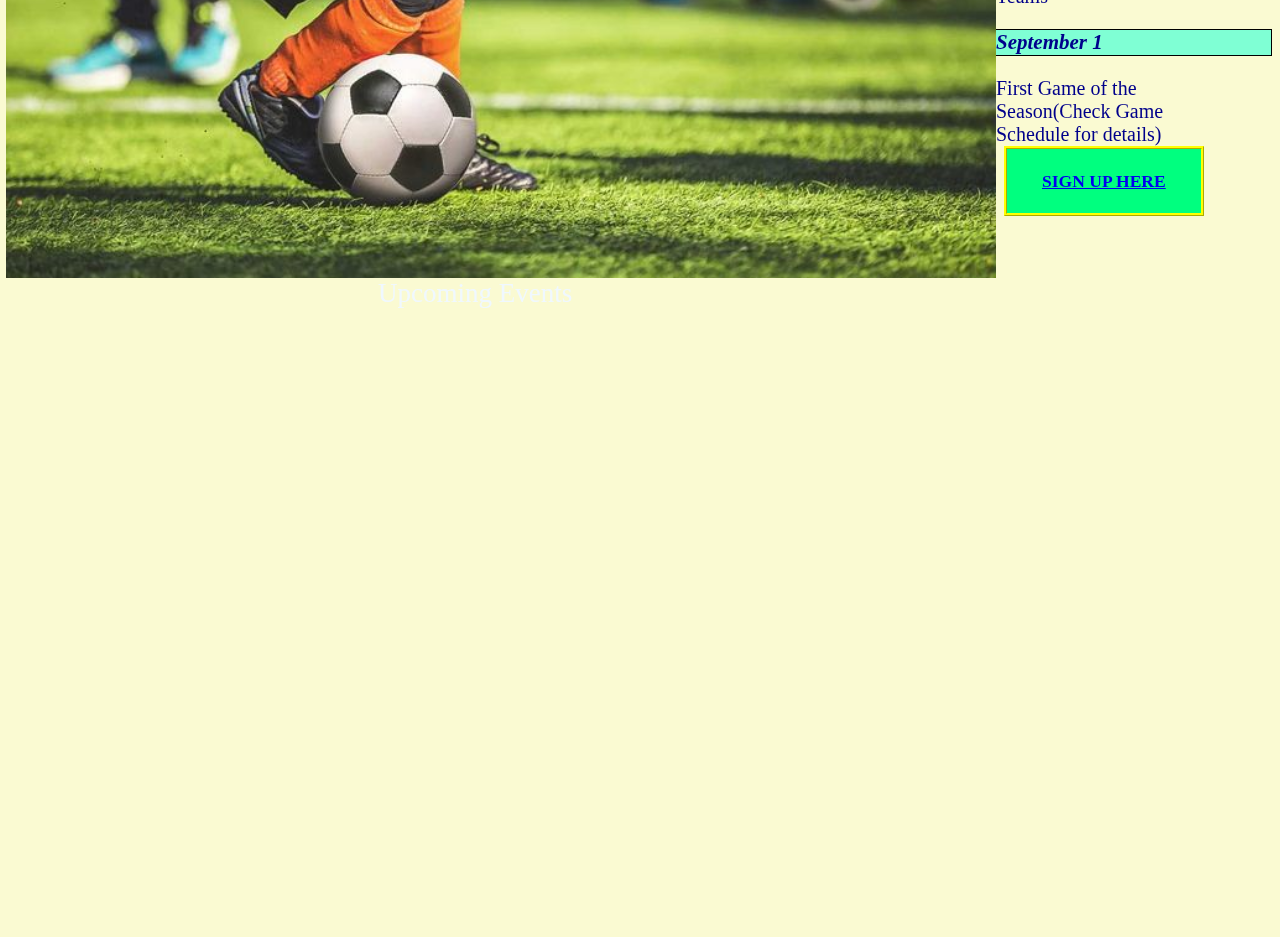
<file: index.html>
<!DOCTYPE html>
<html lang="en">

    <head>
        <meta charset="utf-8">
        <title>Home - Northside Youth Soccer League</title>
        <link rel="icon" href="img/logo.png">
        <meta name="description" content="Soccer Youth club.">
        <link rel="stylesheet" href="styles/nysl_3.css">
    </head>
    
    <body>
        
        <nav>
            <img id="disenouno" src="img/soccerkid.jpeg">
            <h1 class="aboutitle">
                <p id="sigl">Northside Youth Soccer League</p>
            </h1>
            
            <img id="logo" src="img/logo.png" alt="Club's logo">
        </nav>
        
        <nav id="secondtitle"><p id="sectitle">Upcoming Events</p>
        </nav>
        
        <nav class="links">
            <h3 id="sublinkone">Home</h3>
            <h3 id="sublinktwo"><a href="about.html">About NYSL</a></h3>
            <h3 id="sublinkthree"><a href="contact.html">Contact</a></h3>
            <h3 id="sublinkfour"><a href="gameinfo.html">Game Information</a></h3>
            <h3 id="sublinkfive"><a href="rulespolicies.html">Rules and Policies</a></h3>
        </nav>
       
            <img id="compl" src="img/img1.jpg" alt="Kid kicking">
       
        <div>
            <p id="subt"><em>August 4</em></p>
                <p id="info">NYSL Fundraiser</p>
        </div>
        
        <div>
            <p id="subt"><em>August 16</em></p>
                <p id="info">Season Kick-off: Meet the Teams</p>
        </div>
        
        <div>
            <p id="subt"><em>September 1</em></p>
                <p id="info">First Game of the Season(Check Game Schedule for details)</p>
        </div>
        
        <nav id="signupone">
            <h3><a href="registration.html">SIGN UP HERE</a></h3>
        </nav>
       

    </body>
    
    
</html>
</file>
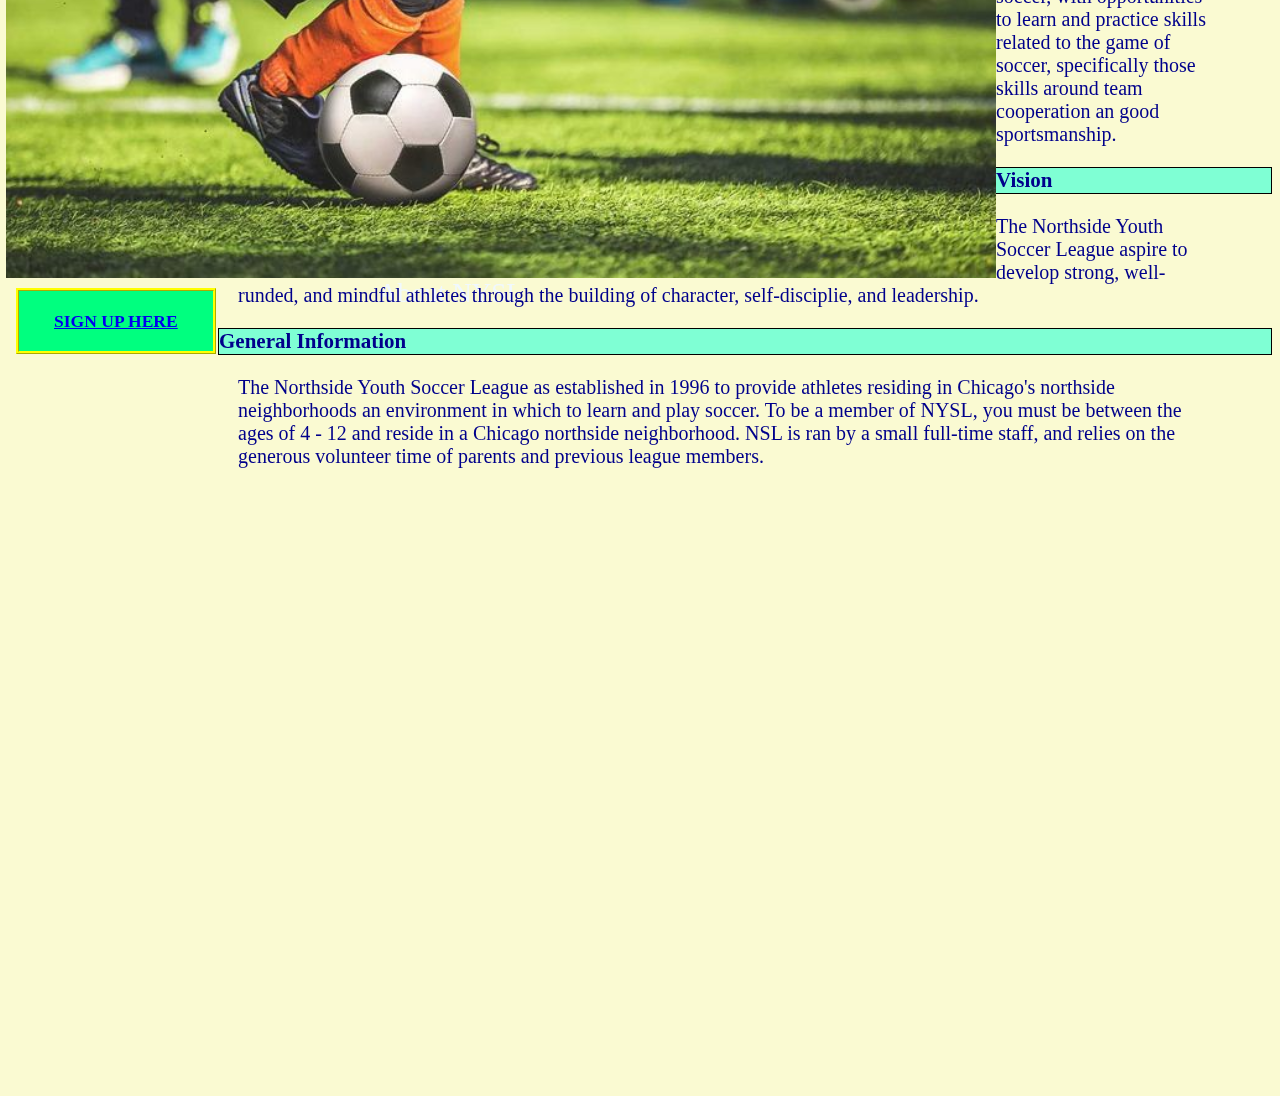
<file: about.html>
<!DOCTYPE html>

<html lang="en">
    
    <head>
        <meta charset="utf-8">
        <title>About NYSL</title>
        <link rel="icon" href="img/logo.png">
        <link rel="stylesheet" href="styles/nysl_3.css">

    </head>
    
    <body>
        <div>        
            <img id="disenouno" src="img/soccerkid.jpeg">
              <h1 class="aboutitle">
                <p id="sigl">Northside Youth Soccer League</p>
            </h1>
            
            <img id="logo" src="img/logo.png" alt="Club's logo">
        </div>
        
        <nav id="secondtitle"><p id="sectitle">About NYSL</p>
        </nav>
       
        <nav class="links">
            <h3 id="sublinkone"><a href="index.html">Home</a></h3>
            <h3 id="sublinktwo">About NYSL</h3>
            <h3 id="sublinkthree"><a href="contact.html">Contact</a></h3>
            <h3 id="sublinkfour"><a href="gameinfo.html">Game Information</a></h3>
            <h3 id="sublinkfive"><a href="rulespolicies.html">Rules and Policies</a></h3>
        </nav>
        
            <img id="compl" src="img/img2.jpg" alt="Girls playing">
        
        <div>
            <p id="subt">Mission</p>
            <p id="info">To support young athletes living in Chicago's northside neighborhoods, who have an interest in learning and playing soccer, with opportunities to learn and practice skills related to the game of soccer, specifically those skills around team cooperation an good sportsmanship.</p>
        </div>
        
        <div>
            <p id="subt">Vision</p>
            <p id="info">The Northside Youth Soccer League aspire to develop strong, well-runded, and mindful athletes through the building of character, self-disciplie, and leadership.</p>
        </div>
        
        <div>
            <p id="subt">General Information</p>
            <p id="info">The Northside Youth Soccer League as established in 1996 to provide athletes residing in Chicago's northside neighborhoods an environment in which to learn and play soccer. To be a member of NYSL, you must be between the ages of 4 - 12 and reside in a Chicago northside neighborhood. NSL is ran by a small full-time staff, and relies on the generous volunteer time of parents and previous league members. </p>
            
        </div>
        
        <nav id="signuptwo">
            <h3><a href="registration.html">SIGN UP HERE</a></h3>
        </nav>
        
    </body>
    
    
</html>
</file>
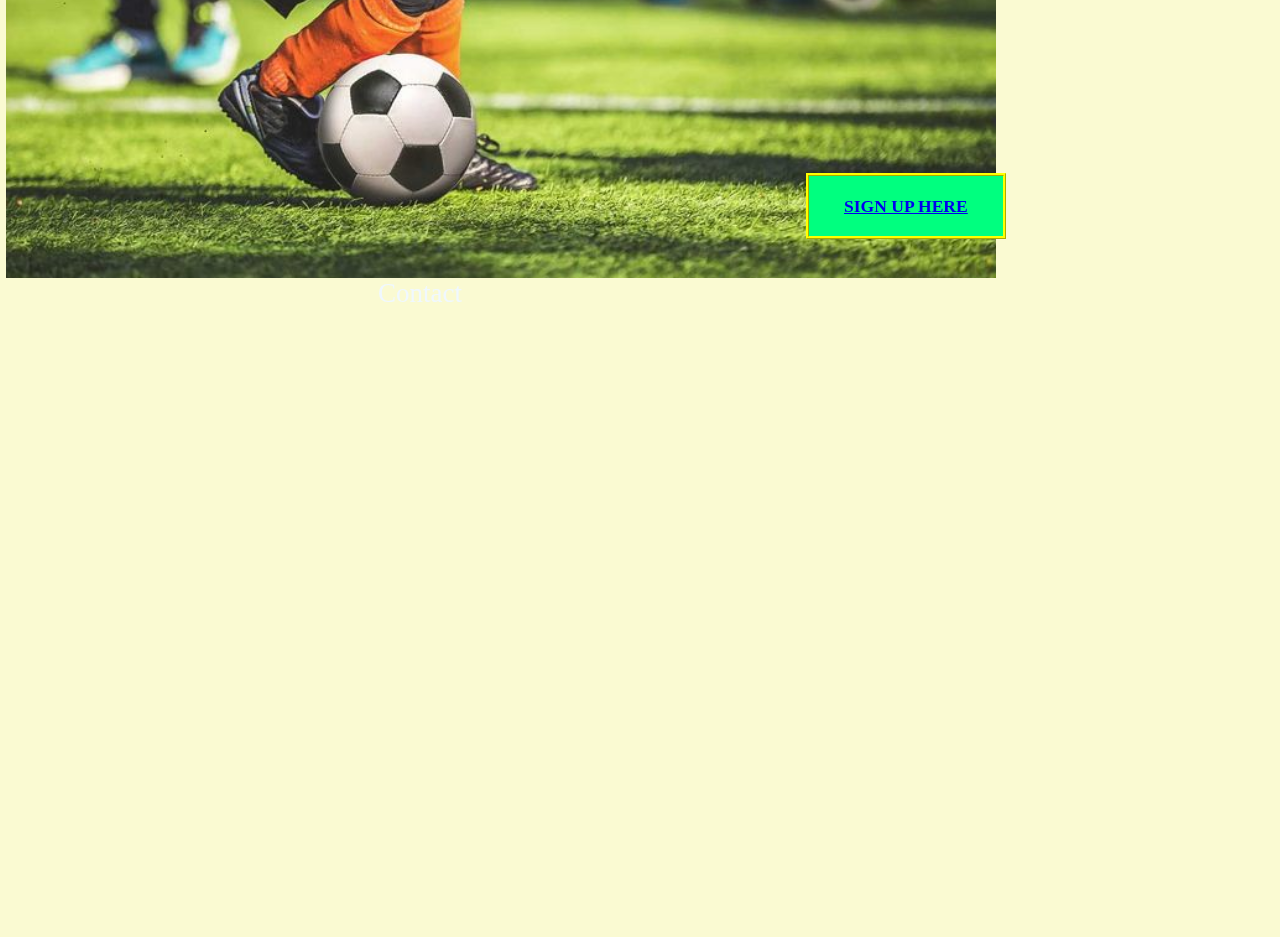
<file: contact.html>
<!DOCTYPE html>

<html lang="en">
    
    <head>
        <meta charset="utf-8">
        <link rel="icon" href="img/logo.png">
        <link rel="stylesheet" href="styles/nysl_3.css">

        <title>Contact - NYSL</title>
        
    </head>
    
    <body>
        
        <nav>
            <img id="disenouno" src="img/soccerkid.jpeg">
              <h1 class="aboutitle">
                <p id="sigl">Northside Youth Soccer League</p>
            </h1>
            <img id="logo" src="img/logo.png" alt="Club's logo">
        </nav>
        
        <nav id="secondtitle"><p id="sectitle">Contact</p>
        </nav>
        
        <nav class="links">
            <h3 id="sublinkone"><a href="index.html">Home</a></h3>
            <h3 id="sublinktwo"><a href="about.html">About NYSL</a></h3>
            <h3 id="sublinkthree">Contact</h3>
            <h3 id="sublinkfour"><a href="gameinfo.html">Game Information</a></h3>
            <h3 id="sublinkfive"><a href="rulespolicies.html">Rules and Policies</a></h3>
        </nav>
       
            <img id="compl" src="img/img3.jpg" alt="Boy chasing ball">
        
        <div>
            <p id="infocont">Please email us at:
                <a href="mailto:nysl@chisoccer.org">nysl@chisoccer.org</a></p>
            <p id="infocont">We will replay to your email as son as we can.
            </p>
        
        </div>
        
        <nav id="signupthree">
            <h3><a href="registration.html">SIGN UP HERE</a></h3>
        </nav>
    
    </body>

</html>
</file>
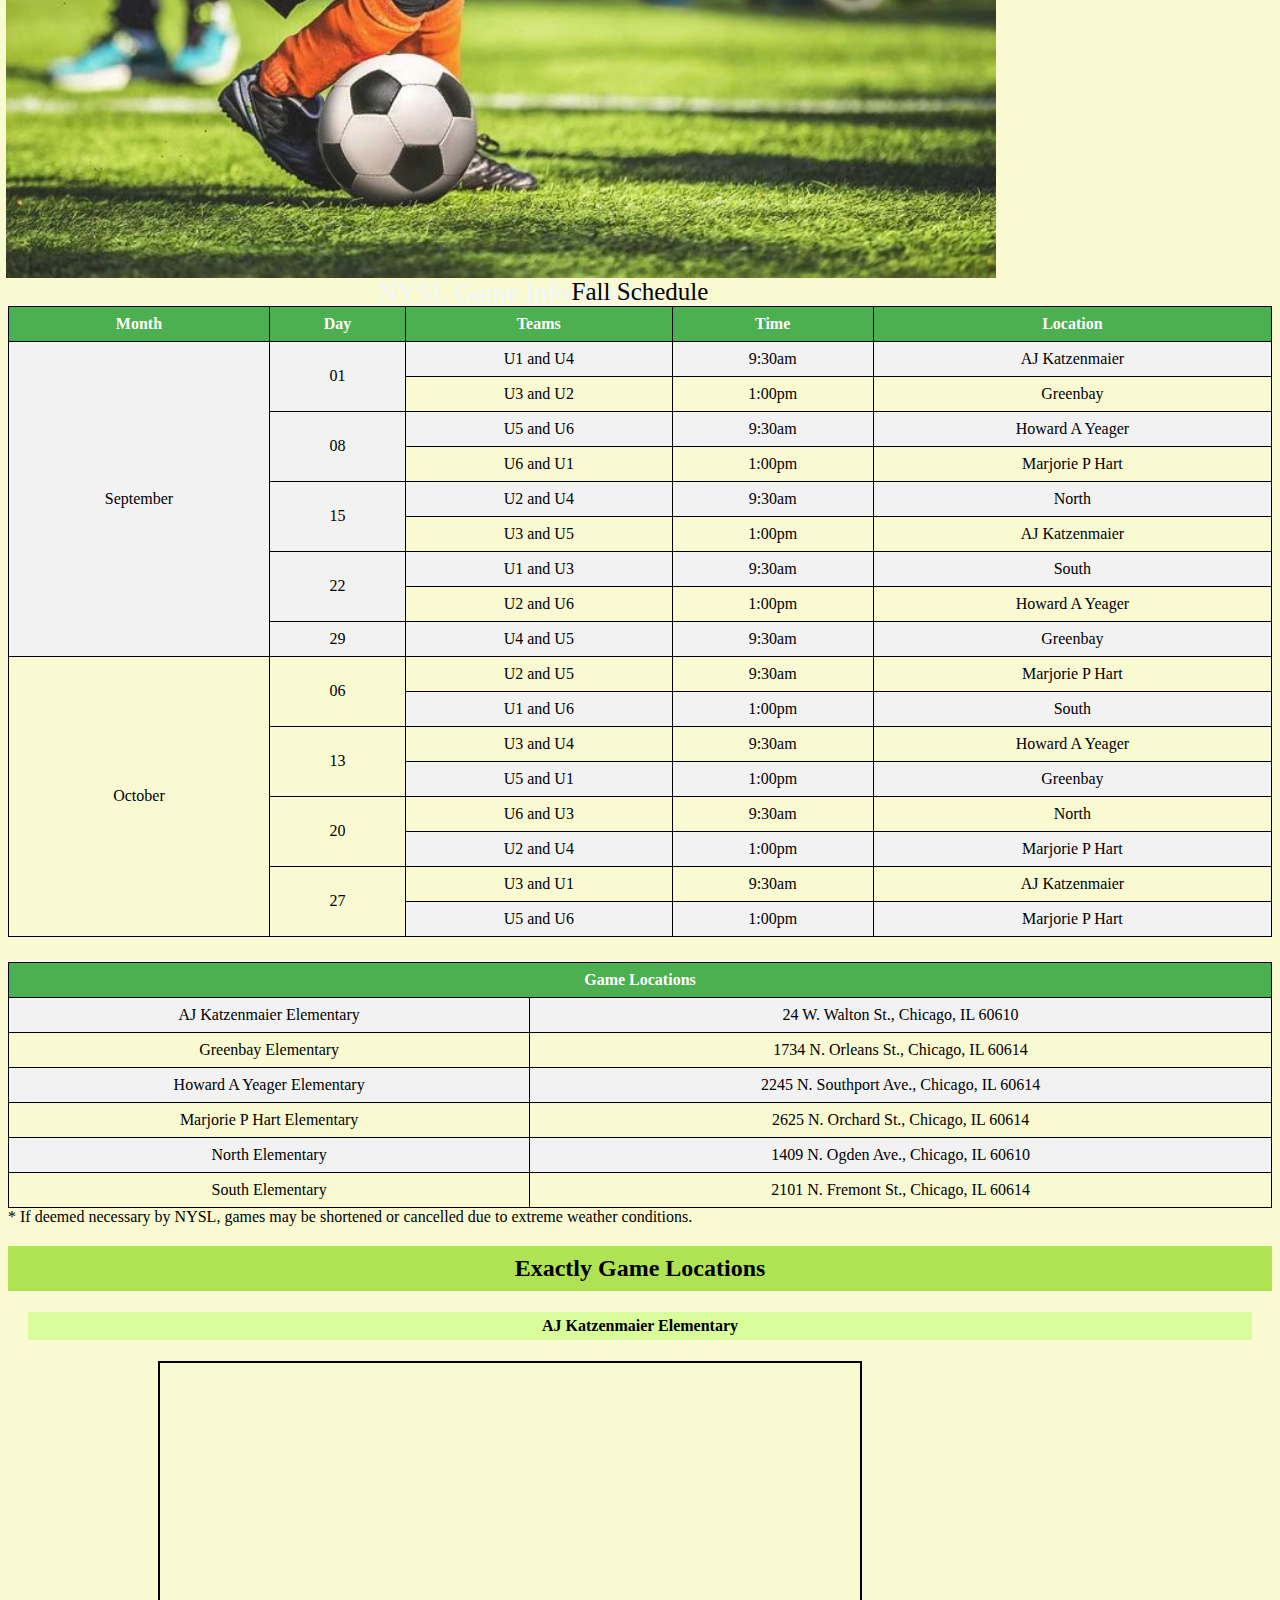
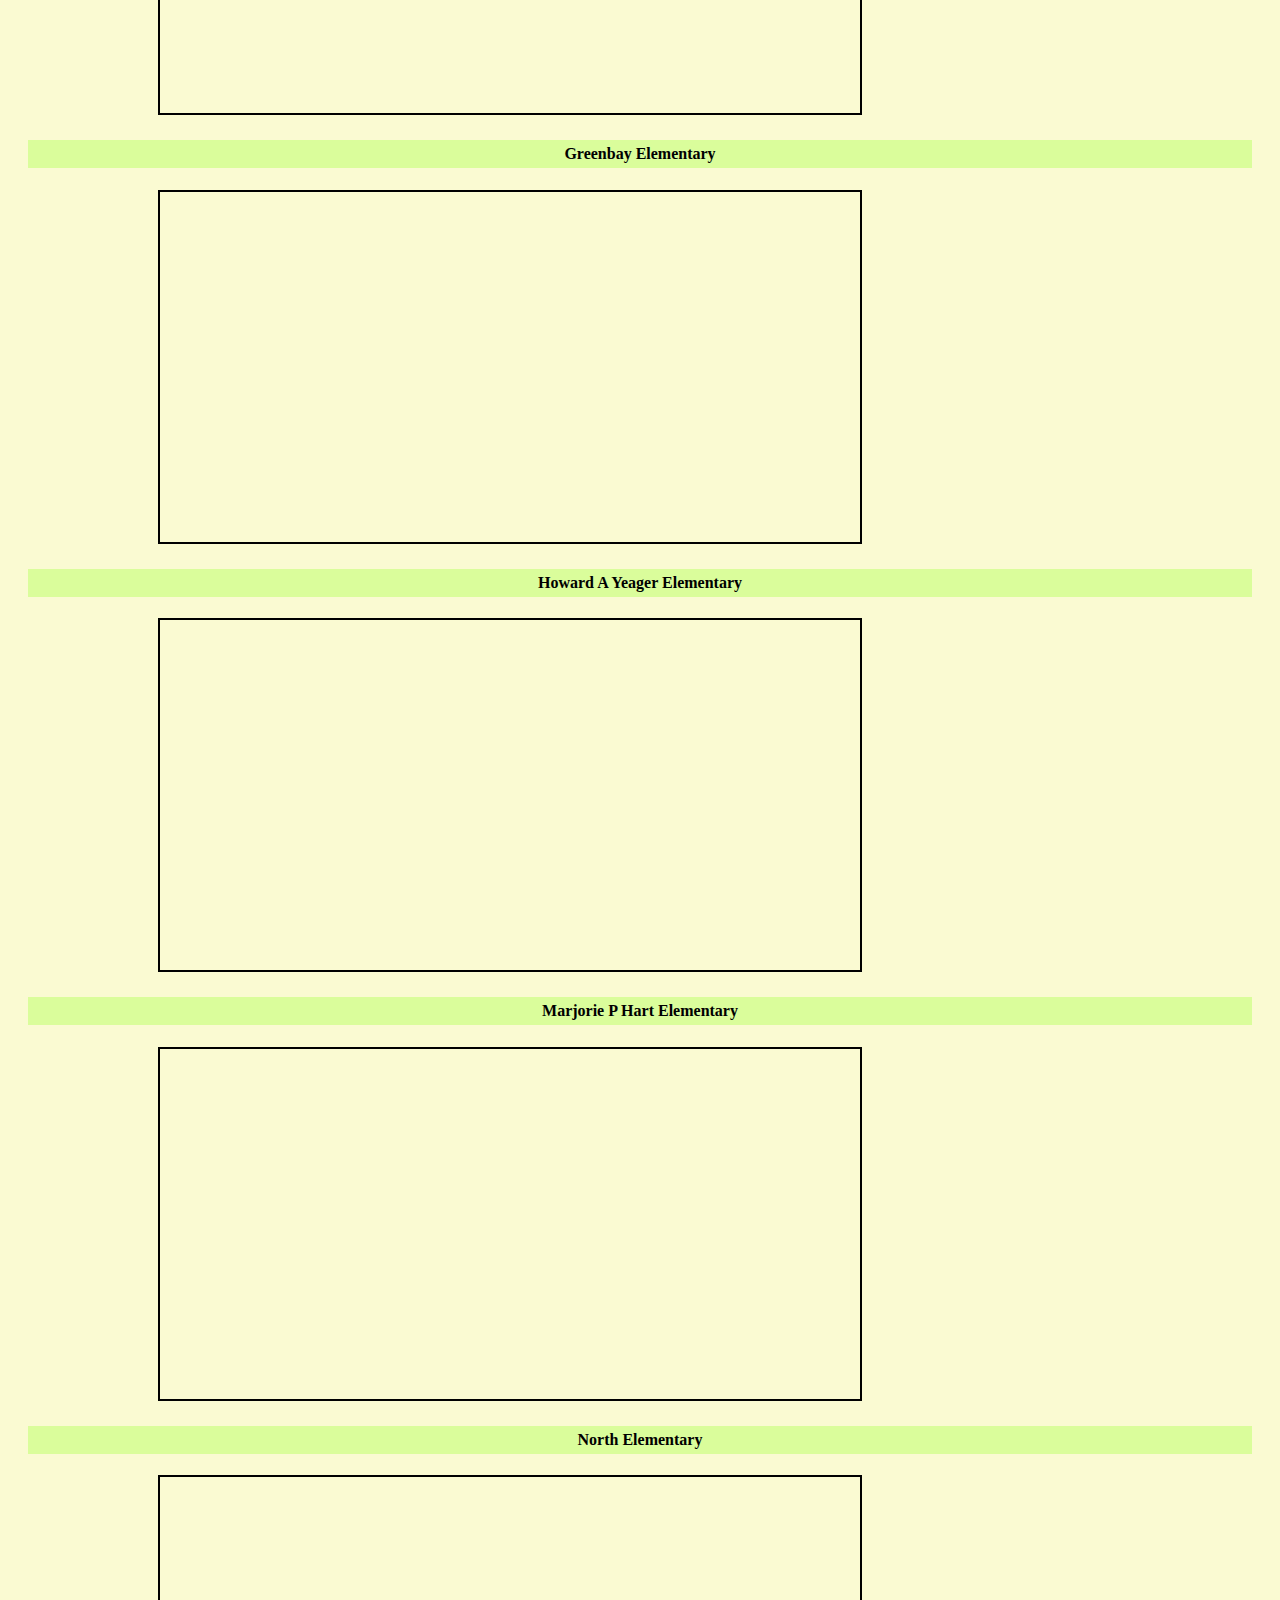
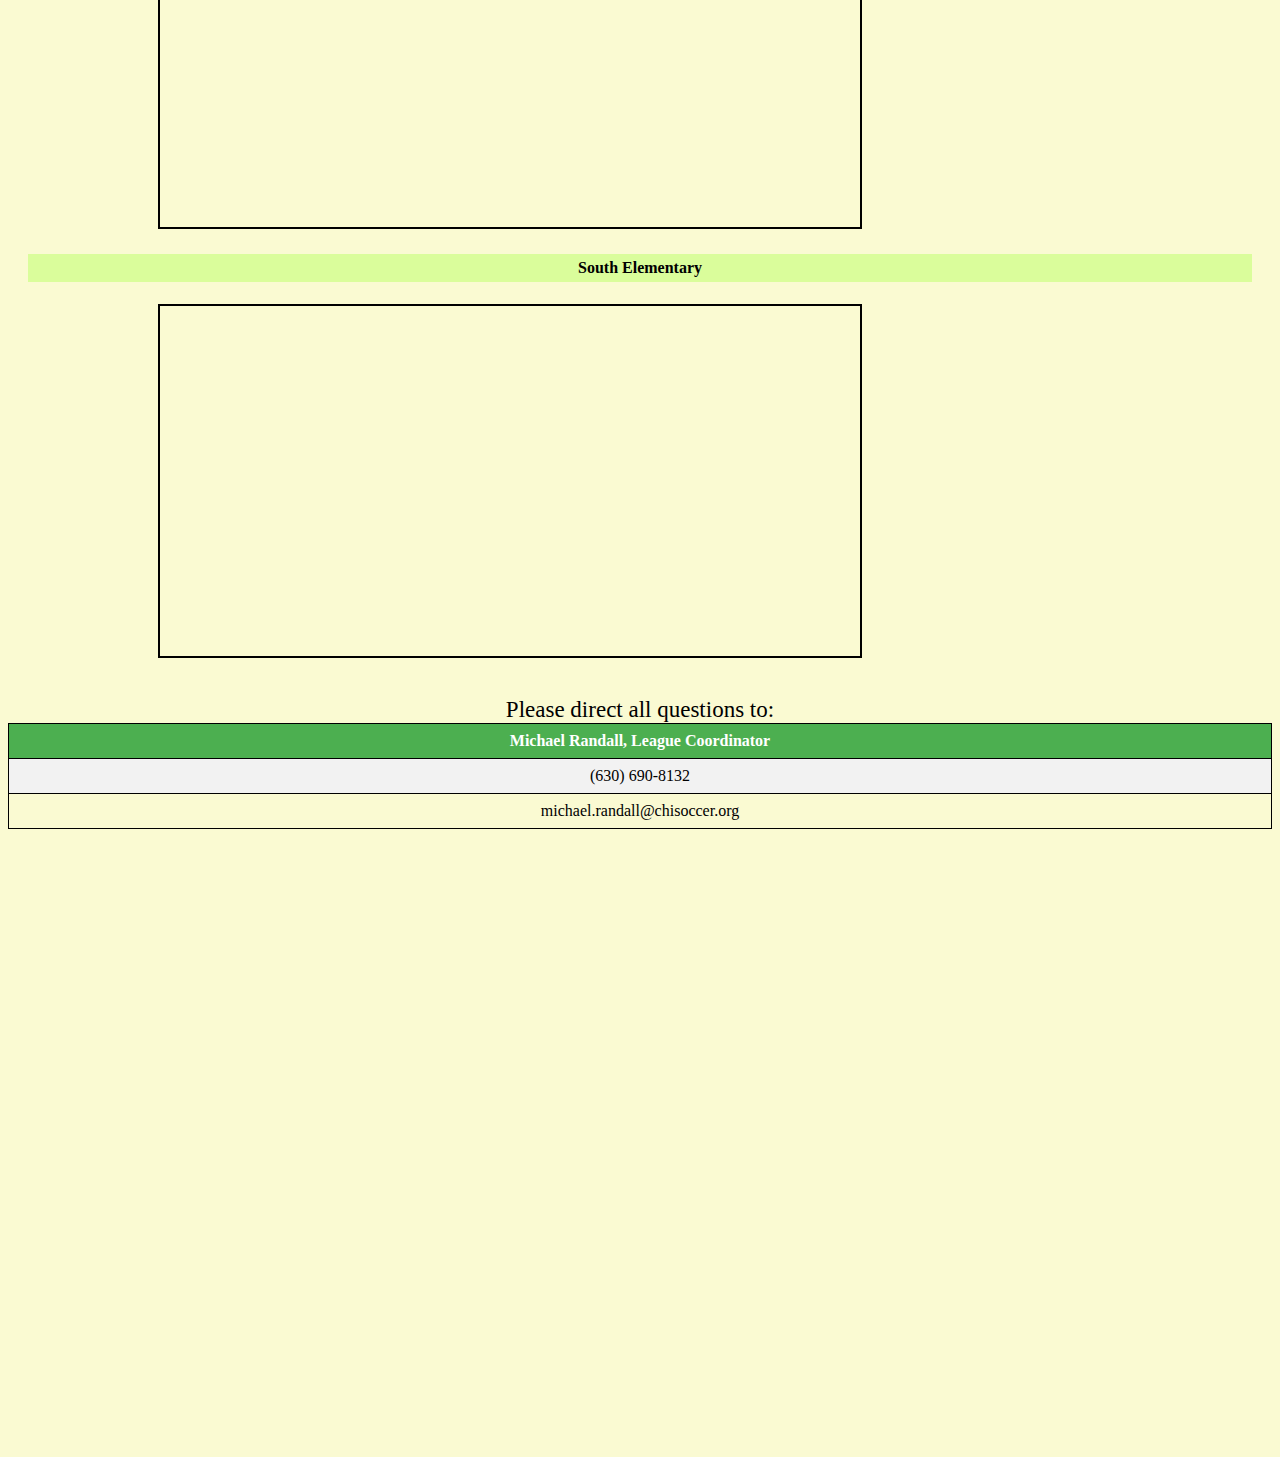
<file: gameinfo.html>
<!DOCTYPE html>
<html lang="en">

    <head>
        <meta charset="utf-8">
        <title>Home - Northside Youth Soccer League</title>
        <link rel="icon" href="img/logo.png">
        <meta name="description" content="Soccer Youth club.">
        <link rel="stylesheet" href="styles/nysl_3.css">
    </head>
    
    <body>
        
        <nav>
            <img id="disenouno" alt="kidrunning" src="img/soccerkid.jpeg">
            <nav class="aboutitle">
                <h3 id="sigl">Northside Youth Soccer League</h3>
            </nav>
            
            <img id="logo" src="img/logo.png" alt="Club's logo">
        </nav>
        
        <nav id="secondtitle"><p id="sectitle">NYSL Game Information</p>
        </nav>
        
         <nav class="links">
             <h3 id="sublinkone"><a href="index.html">Home</a></h3>
            <h3 id="sublinktwo"><a href="about.html">About NYSL</a></h3>
            <h3 id="sublinkthree"><a href="contact.html">Contact</a></h3>
            <h3 id="sublinkfour">Game Information</h3>
            <h3 id="sublinkfive"><a href="rulespolicies.html">Rules and Policies</a></h3>
        </nav>
        
    <table id="firstable">
        <caption id="tabletitle">Fall Schedule</caption>    
	<thead>
        <tr>
         <th colspan="1">Month</th>
         <th colspan="1">Day</th>
         <th colspan="1">Teams</th>
         <th colspan="1">Time</th>
         <th colspan="1">Location</th>
        </tr>
            </thead>
	<tbody>

	<tr>
	 <td rowspan="9" colspan="1">September</td>
        <td rowspan="2">01</td>
        <td rowspan="1">U1 and U4</td>
        <td rowspan="1">9:30am</td>
        <td rowspan="1">AJ Katzenmaier</td>
        </tr>
        
    <tr>
        <td rowspan="1">U3 and U2</td>
        <td rowspan="1">1:00pm</td>
        <td rowspan="1">Greenbay</td>
    </tr>
        
    <tr>
	 <td rowspan="2">08</td>
        <td rowspan="1">U5 and U6</td>
        <td rowspan="1">9:30am</td>
        <td rowspan="1">Howard A Yeager</td>
    </tr>
        
        
    <tr>
        <td rowspan="1">U6 and U1</td>
        <td rowspan="1">1:00pm</td>
        <td rowspan="1">Marjorie P Hart</td>
        </tr>
        
    
     <tr>
	 <td rowspan="2">15</td>
         <td rowspan="1">U2 and U4</td>
        <td rowspan="1">9:30am</td>
        <td rowspan="1">North</td>
    </tr>
        
    <tr>
        <td rowspan="1">U3 and U5</td>
        <td rowspan="1">1:00pm</td>
        <td rowspan="1">AJ Katzenmaier</td>
        </tr>
        
        
    <tr>
	 <td rowspan="2">22</td>
        <td rowspan="1">U1 and U3</td>
        <td rowspan="1">9:30am</td>
        <td rowspan="1">South</td>
    </tr>
        
        
    <tr>
        <td rowspan="1">U2 and U6</td>
        <td rowspan="1">1:00pm</td>
        <td rowspan="1">Howard A Yeager</td>
        </tr>
        
        
    <tr>
	 <td rowspan="1">29</td>
        <td rowspan="1">U4 and U5</td>
        <td rowspan="1">9:30am</td>
        <td rowspan="1">Greenbay</td>
    </tr>
        
        
    
    
    <tr>
	 <td rowspan="8" colspan="1">October</td>
        <td rowspan="2">06</td>
        <td rowspan="1">U2 and U5</td>
        <td rowspan="1">9:30am</td>
        <td rowspan="1">Marjorie P Hart</td>
        </tr>
     
    <tr>
        <td rowspan="1">U1 and U6</td>
        <td rowspan="1">1:00pm</td>
        <td rowspan="1">South</td>
        </tr>
        
    <tr>
	 <td rowspan="2">13</td>
        <td rowspan="1">U3 and U4</td>
        <td rowspan="1">9:30am</td>
        <td rowspan="1">Howard A Yeager</td>
    </tr>
        
    <tr>
        <td rowspan="1">U5 and U1</td>
        <td rowspan="1">1:00pm</td>
        <td rowspan="1">Greenbay</td>
        </tr>
        
    <tr>
	 <td rowspan="2">20</td>
        <td rowspan="1">U6 and U3</td>
        <td rowspan="1">9:30am</td>
        <td rowspan="1">North</td>
    </tr>
        
    <tr>
        <td rowspan="1">U2 and U4</td>
        <td rowspan="1">1:00pm</td>
        <td rowspan="1">Marjorie P Hart</td>
        </tr>
        
    <tr>
	 <td rowspan="2">27</td>
        <td rowspan="1">U3 and U1</td>
        <td rowspan="1">9:30am</td>
        <td rowspan="1">AJ Katzenmaier</td>
    </tr>
        
    <tr>
        <td rowspan="1">U5 and U6</td>
        <td rowspan="1">1:00pm</td>
        <td rowspan="1">Marjorie P Hart</td>
        </tr>
        
	</tbody>
        </table>
	
    <table id="secondtable">
	<thead>
	   <tr>
	       <th colspan="2">Game Locations</th>
	   </tr>
	</thead>

	<tbody>

	<tr>
	 <td>AJ Katzenmaier Elementary</td>
	 <td>24 W. Walton St., Chicago, IL 60610</td>
	</tr>

	<tr>
	 <td>Greenbay Elementary</td>
	 <td>1734 N. Orleans St., Chicago, IL 60614</td>
	</tr>

	<tr>
	 <td>Howard A Yeager Elementary</td>
	 <td>2245 N. Southport Ave., Chicago, IL 60614</td>
	</tr>

	<tr>
	 <td>Marjorie P Hart Elementary</td>
	 <td>2625 N. Orchard St., Chicago, IL 60614</td>
	</tr>

    <tr>
         <td>North Elementary</td>
         <td>1409 N. Ogden Ave., Chicago, IL 60610</td>
	</tr>	
        
    <tr>
         <td>South Elementary</td>
         <td>2101 N. Fremont St., Chicago, IL 60614</td>
	</tr>
        
	</tbody>
        
	</table>
        <footer id="warning">* If deemed necessary by NYSL, games may be shortened or
cancelled due to extreme weather conditions.</footer>
    
    
        
    <h2 id="mapstitle">Exactly Game Locations</h2>
        
    <section class="allmaps">
    <div>
        <section class="maps">
            <div>
                <h4 class="upmap">AJ Katzenmaier Elementary</h4>
            </div>
            <iframe src="https://www.google.com/maps/embed?pb=!1m18!1m12!1m3!1d2969.6540604260936!2d-87.63123908586846!3d41.90029637200621!2m3!1f0!2f0!3f0!3m2!1i1024!2i768!4f13.1!3m3!1m2!1s0x880fd34e07f6bac3%3A0x68a82e5d59952c86!2s24+W+Walton+St%2C+Chicago%2C+IL+60610%2C+USA!5e0!3m2!1sen!2sar!4v1552340791562" width="700" height="350" frameborder="0" style="border:2px solid #000000" allowfullscreen></iframe>        
        </section>
        
        <section class="maps">
            <div>
                <h4 class="upmap">Greenbay Elementary</h4>
            </div>
            <iframe src="https://www.google.com/maps/embed?pb=!1m18!1m12!1m3!1d2969.025698674473!2d-87.64002798586782!3d41.913806271160304!2m3!1f0!2f0!3f0!3m2!1i1024!2i768!4f13.1!3m3!1m2!1s0x880fd34073f306a3%3A0x9e1726bbf8f23f0e!2s1734+N+Orleans+St%2C+Chicago%2C+IL+60614%2C+USA!5e0!3m2!1sen!2sar!4v1552342784106" width="700" height="350" frameborder="0" style="border:2px solid #000000" allowfullscreen></iframe>
        </section>
        
        <section class="maps">
            <div>
                <h4 class="upmap">Howard A Yeager Elementary</h4>
            </div>
            <iframe src="https://www.google.com/maps/embed?pb=!1m18!1m12!1m3!1d2968.5854973846153!2d-87.66511458586739!3d41.923268570567636!2m3!1f0!2f0!3f0!3m2!1i1024!2i768!4f13.1!3m3!1m2!1s0x880fd2e37f9b8d2d%3A0x62ad8b907dd755d6!2s2245+N+Southport+Ave%2C+Chicago%2C+IL+60614%2C+USA!5e0!3m2!1sen!2sar!4v1552343031863" width="700" height="350" frameborder="0" style="border:2px solid #000000" allowfullscreen></iframe>        
        </section>
        
        <section class="maps">
            <div>
                <h4 class="upmap">Marjorie P Hart Elementary</h4>
            </div>
            <iframe src="https://www.google.com/maps/embed?pb=!1m18!1m12!1m3!1d2968.291728953019!2d-87.64808628586711!3d41.92958227017218!2m3!1f0!2f0!3f0!3m2!1i1024!2i768!4f13.1!3m3!1m2!1s0x880fd30f2630e551%3A0x3e719e44a5cef714!2s2625+N+Orchard+St%2C+Chicago%2C+IL+60614%2C+USA!5e0!3m2!1sen!2sar!4v1552343215860" width="700" height="350" frameborder="0" style="border:2px solid #000000" allowfullscreen></iframe>        
        </section>
        
        <section class="maps">
            <div>
                <h4 class="upmap">North Elementary</h4>
            </div>
            <iframe src="https://www.google.com/maps/embed?pb=!1m18!1m12!1m3!1d2969.3363025418894!2d-87.64835588586817!3d41.907128671578405!2m3!1f0!2f0!3f0!3m2!1i1024!2i768!4f13.1!3m3!1m2!1s0x880fd33af13a8945%3A0xb6ad1ec2b6f379ba!2s1409+N+Ogden+Ave%2C+Chicago%2C+IL+60610%2C+USA!5e0!3m2!1sen!2sar!4v1552343392218" width="700" height="350" frameborder="0" style="border:2px solid #000000" allowfullscreen></iframe>      
        </section>
        
        <section class="maps">
            <div>
                <h4 class="upmap">South Elementary</h4>
            </div>
            <iframe id="lastmap" src="https://www.google.com/maps/embed?pb=!1m18!1m12!1m3!1d2968.7477648265026!2d-87.65355538586758!3d41.91978077078607!2m3!1f0!2f0!3f0!3m2!1i1024!2i768!4f13.1!3m3!1m2!1s0x880fd3196fb41dc7%3A0x970be7f7d6336df5!2s2101+N+Fremont+St%2C+Chicago%2C+IL+60614%2C+USA!5e0!3m2!1sen!2sar!4v1552343486487" width="700" height="350" frameborder="0" style="border:2px solid #000000" allowfullscreen></iframe>       
        </section>
    
    </div>
    </section>
        
    <table id="thirdtable">
        <caption><a id="ending">Please direct all questions to:</a></caption>
	<thead>
	<tr>
	 <th colspan="1">Michael Randall, League Coordinator </th>
	</tr>
	</thead>

	<tbody>
	<tr>
	 <td>(630) 690-8132</td>
	</tr>

	<tr>
	 <td>michael.randall@chisoccer.org</td>
	</tr>	
	</tbody>

	</table>
</file>
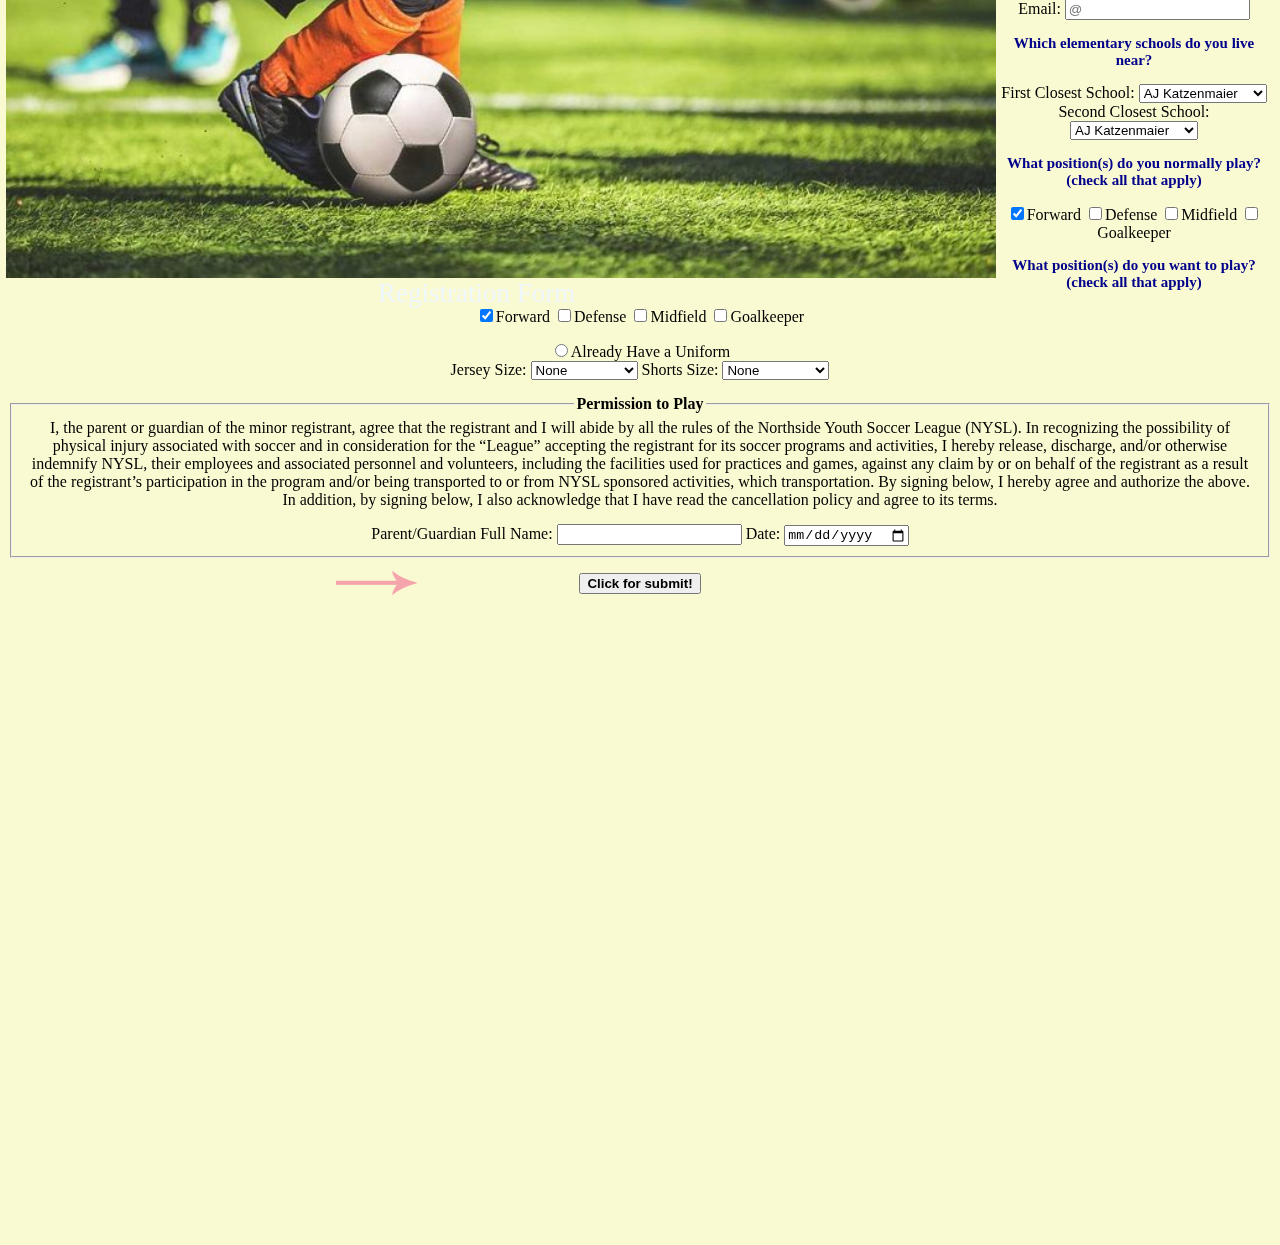
<file: registration.html>
<!DOCTYPE html>
<html lang="en">

    <head>
        <meta charset="utf-8">
        <title>Home - Northside Youth Soccer League</title>
        <link rel="icon" href="img/logo.png">
        <meta name="description" content="Soccer Youth club.">
        <link rel="stylesheet" href="styles/nysl_3.css">
    </head>
    
    <body>
        
        <nav>
            <img id="disenouno" alt="kidrunning" src="img/soccerkid.jpeg">
            <nav class="aboutitle">
                <h3 id="sigl">Northside Youth Soccer League</h3>
            </nav>
            
            <img id="logo" src="img/logo.png" alt="Club's logo">
        </nav>
        
        <nav id="secondtitle"><p id="sectitle">Registration Form</p>
        </nav>
        
        <nav class="links">
            <h3 id="sublinkone"><a href="index.html">Home</a></h3>
            <h3 id="sublinktwo"><a href="about.html">About NYSL</a></h3>
            <h3 id="sublinkthree"><a href="contact.html">Contact</a></h3>
            <h3 id="sublinkfour"><a href="gameinfo.html">Game Information</a></h3>
            <h3 id="sublinkfive"><a href="rulespolicies.html">Rules and Policies</a></h3>
        </nav>
        
        <div id="form">
            <p></p>
            <form action="show_data.html" method="get">
	           <label>Player’s First Name:</label>
	           <input type="text" name="First_name" placeholder="Enter here" value="" required>
                <label>Last Name:</label>
                <input type="text" name="Last_name" placeholder="Enter here" value="" required>
                <p></p>
                <label>Street Address:</label>
                <input type="text" name="Address" placeholder="Enter here" value="" required>
                <p></p>
                <label>City:</label>
                <input type="text" name="City" placeholder="Enter here" value="" required>
                <label>Zip Code:</label>
                <input type="number" name="Zip_Code" placeholder="Enter here">
                <p></p>
                <label>Birth Date (mm/dd/yyyy):</label>
                <input type="date" name="Birth_Date" value="" required>
                <label>Gender:</label>
                <input type="radio" name="Gender" value="Male" checked>Male
                <input type="radio" name="Gender" value="Female">Female<br>
                <p></p>
                <label>Grade:</label>
                <input type="radio" name="Grade" value="Pre_school" checked>Pre-School
                <input type="radio" name="Grade" value="First">1st
                <input type="radio" name="Grade" value="Second">2nd
                <input type="radio" name="Grade" value="Third">3rd
                <input type="radio" name="Grade" value="Forth">4th
                <input type="radio" name="Grade" value="Fifth">5th
                <p></p>
                <label>Parent/Guardian:</label>
                <input type="text" name="Parent_Guardian" placeholder="Enter here">
                <p></p>
                <label>Contact Phone:</label>
                <input type="number" name="Phone" placeholder="Enter here">
	           <label>Contact Email:</label>
	           <input type="email" name="Email" placeholder="@" value="" required>
                <p></p>
                
                <p class="putblack">Which elementary schools do you live near?</p>
                <label>First Closest School:</label>
                <select name="First_closest_school">
                <option value="AJ_Katzenmaier">AJ Katzenmaier</option>
                <option value="Greenbay">Greenbay</option>
                <option value="HowardAY">Howard A Yeager</option>
                <option value="MarjoriePH">Marjorie P Hart</option>
                <option value="NorthE">North Elementary</option>
                <option value="SouthE">South Elementary</option>
                </select>
                
                <label>Second Closest School:</label>
                <select name="Second_closest_school">
                <option value="AJ_Katzenmaier">AJ Katzenmaier</option>
                <option value="Greenbay">Greenbay</option>
                <option value="HowardAY">Howard A Yeager</option>
                <option value="MarjoriePH">Marjorie P Hart</option>
                <option value="NorthE">North Elementary</option>
                <option value="SouthE">South Elementary</option>
                </select>
                
                <p class="putblack">What position(s) do you normally play? (check all that apply)</p>
                <input type="checkbox" name="Position_playing" value="Forward" checked>Forward
                <input type="checkbox" name="Position_playing" value="Defense" >Defense
                <input type="checkbox" name="Position_playing" value="Midfield" >Midfield
                <input type="checkbox" name="Position_playing" value="Goalkeeper" >Goalkeeper
                <p class="putblack">What position(s) do you want to play? (check all that apply)</p>
                <input type="checkbox" name="Position_wanted" value="Forward" checked>Forward
                <input type="checkbox" name="Position_wanted" value="Defense">Defense
                <input type="checkbox" name="Position_wanted" value="Midfield">Midfield
                <input type="checkbox" name="Position_wanted" value="Goalkeeper">Goalkeeper
                <p></p>
                <input type="radio" name="With_uniform" value="Already_uniform">Already Have a Uniform
                <br>
                <label>Jersey Size:</label>
                <select name="Jersey_size">
                <option value="None">None</option>
                <option value="YouthSmall">Youth Small</option>
                <option value="YouthMedium">Youth Medium</option>
                <option value="YouthLarge">Youth Medium</option>
                <option value="Small">Small</option>
                <option value="Medium">Medium</option>
                <option value="Large">Large</option>
                <option value="Extra-Large">Extra-Large</option>
                </select>
                <label>Shorts Size:</label>
                <select name="Shorts_size">
                <option value="None">None</option>
                <option value="YouthSmall">Youth Small</option>
                <option value="YouthMedium">Youth Medium</option>
                <option value="YouthLarge">Youth Medium</option>
                <option value="Small">Small</option>
                <option value="Medium">Medium</option>
                <option value="Large">Large</option>
                <option value="Extra-Large">Extra-Large</option>
                </select>              
                <p></p>
                    <fieldset>
                        <legend class="putblack">Permission to Play</legend>
                        I, the parent or guardian of the minor registrant, agree that the registrant and I will abide by all the rules of the Northside Youth Soccer League (NYSL). In recognizing the possibility of physical injury associated with soccer and in consideration for the “League” accepting the registrant for its soccer programs and activities, I hereby release, discharge, and/or otherwise indemnify NYSL, their employees and associated personnel and volunteers, including the facilities used for practices and games, against any claim by or on behalf of the registrant as a result of the registrant’s participation in the program and/or being transported to or from NYSL sponsored activities, which transportation.
                        By signing below, I hereby agree and authorize the above. In addition, by signing below, I also acknowledge that I have read the cancellation policy and agree to its terms.
                        <p></p>
                        <label>Parent/Guardian Full Name:</label>
                        <input type="text" name="Permission_Name" value="" required>
                        <label>Date:</label>
                        <input type="date" name="Permission_Date" value="" required>
                    </fieldset>
                    <p></p>
	           <input type="submit" class="putblack" value="Click for submit!">

	       </form>           
        </div>       
        <img src="img/arrow.gif" class="arrow" alt="redarrow">
</file>
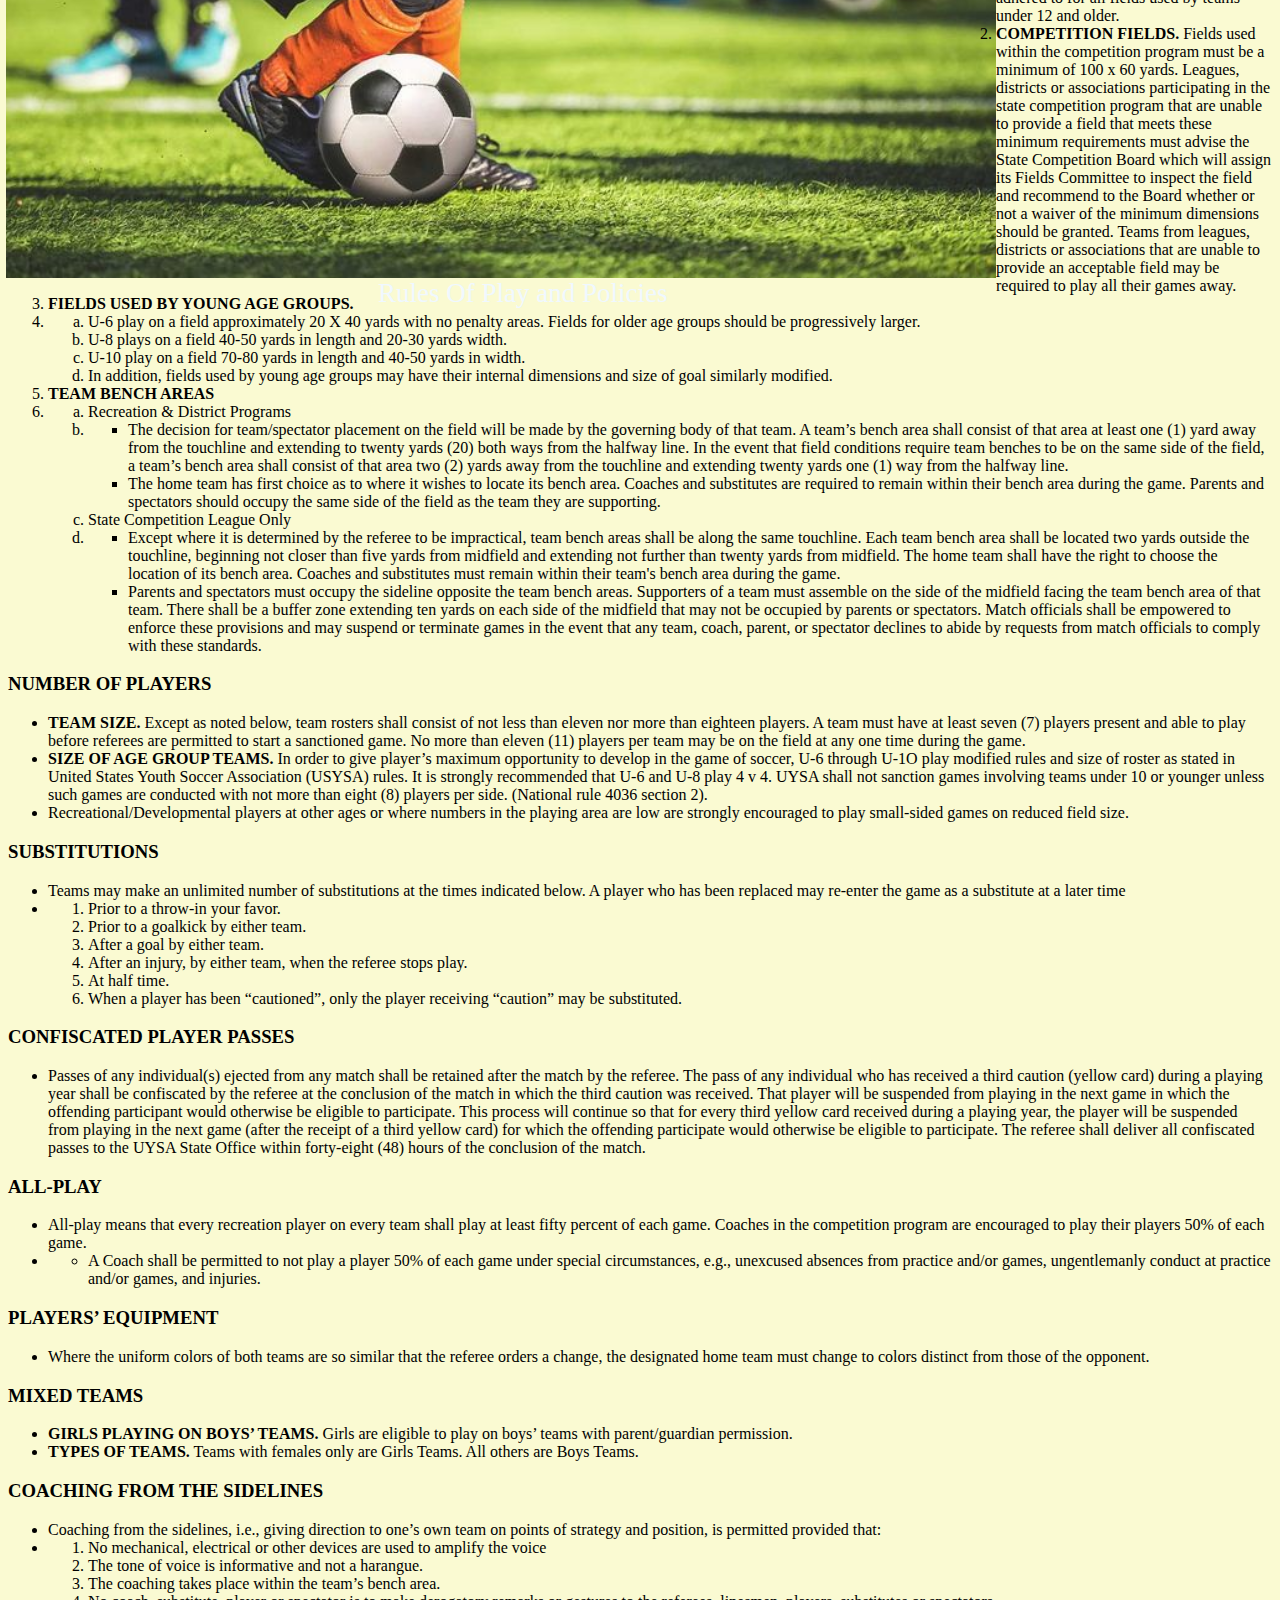
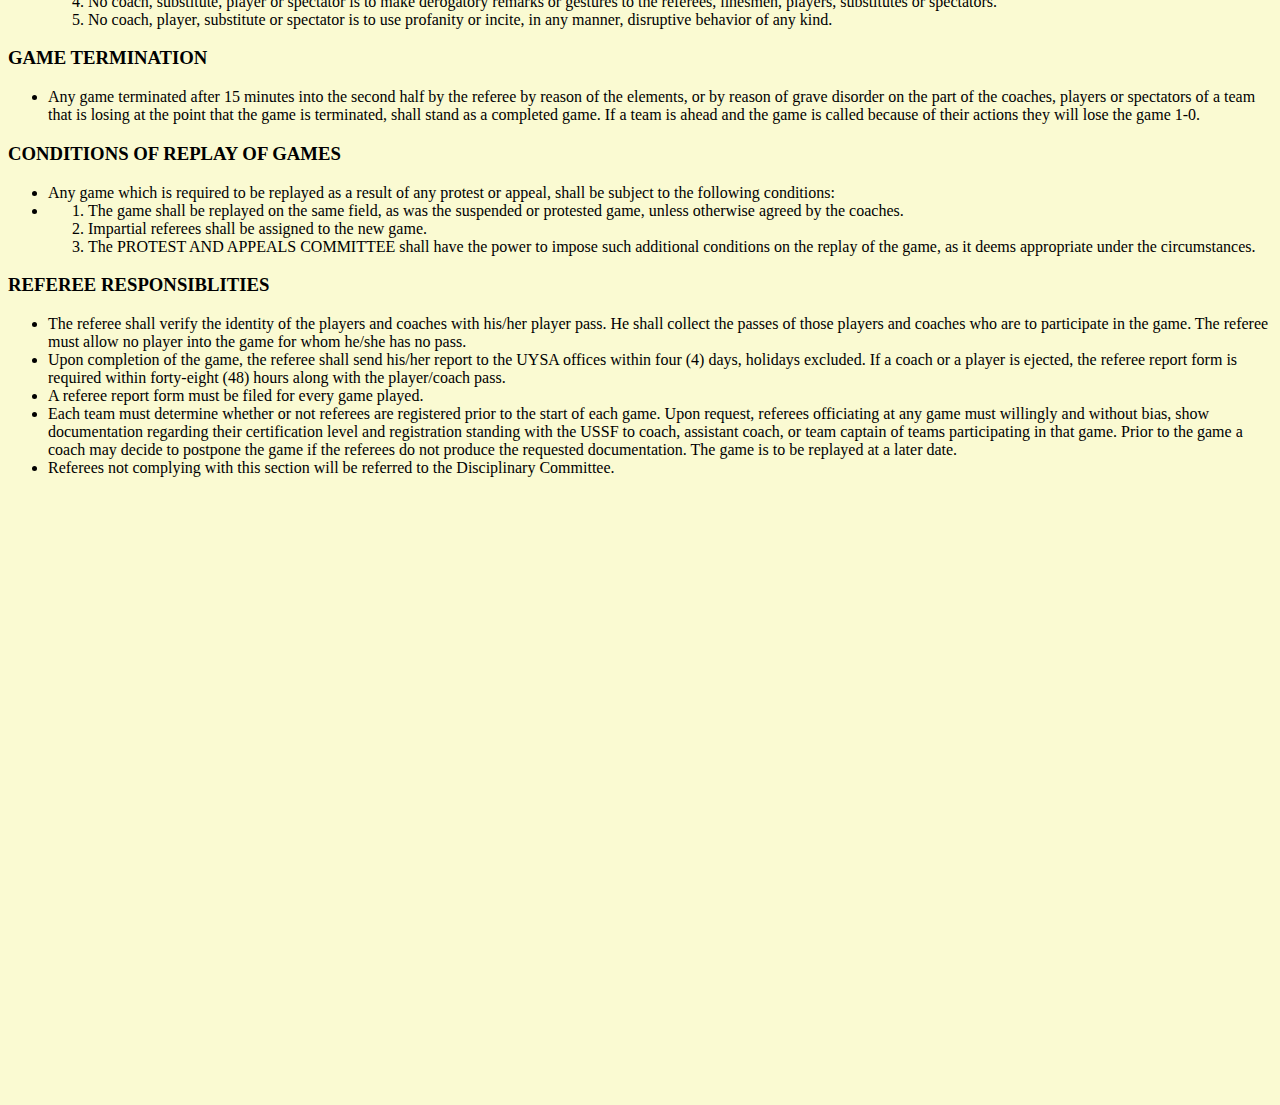
<file: rulespolicies.html>
<!DOCTYPE html>
<html lang="en">

    <head>
        <meta charset="utf-8">
        <title>Home - Northside Youth Soccer League</title>
        <link rel="icon" href="img/logo.png">
        <meta name="description" content="Soccer Youth club.">
        <link rel="stylesheet" href="styles/nysl_3.css">
    </head>
    
    <body>
        
        <nav>
            <img id="disenouno" alt="kidrunning" src="img/soccerkid.jpeg">
            <nav class="aboutitle">
                <h3 id="sigl">Northside Youth Soccer League</h3>
            </nav>
            
            <img id="logo" src="img/logo.png" alt="Club's logo">
        </nav>
        
        <nav id="secondtitle"><p id="sectitle">Rules Of Play and Policies</p>
        </nav>
        
         <nav class="links">
             <h3 id="sublinkone"><a href="index.html">Home</a></h3>
            <h3 id="sublinktwo"><a href="about.html">About NYSL</a></h3>
            <h3 id="sublinkthree"><a href="contact.html">Contact</a></h3>
            <h3 id="sublinkfour"><a href="gameinfo.html">Game Information</a></h3>
            <h3 id="sublinkfive">Rules and Policies</h3>
        </nav>
        
        <div>
            <h4 id="sentenc">FIFA rules shall govern NYSL play except as modified herein.</h4>
        </div>
        
        <div>
            <h3>SPORTSMANSHIP</h3>
            <ul>
                <li>The common interest that members of the Association share is to inspire youth to practice the ideals of sportsmanship and fair play. Any player, coach, team, parent, spectator, administrator or referee whose behavior detracts from this purpose is subject to disciplinary action regardless of technical soccer background, expertise, accomplishments or standing.</li>
            </ul>
            <h3>FIFA FIELD REGULATIONS</h3>
            <ol>
                <li><a class="putblack">DIMENSIONS.</a> FIFA Law 1 provides for flexible external field dimensions within a given maximum and minimum width and length. These dimensions should be adhered to for all fields used by teams under 12 and older.</li>
                
                <li><a class="putblack">COMPETITION FIELDS.</a> Fields used within the competition program must be a minimum of 100 x 60 yards. Leagues, districts or associations participating in the state competition program that are unable to provide a field that meets these minimum requirements must advise the State Competition Board which will assign its Fields Committee to inspect the field and recommend to the Board whether or not a waiver of the minimum dimensions should be granted. Teams from leagues, districts or associations that are unable to provide an acceptable field may be required to play all their games away.</li>
            
                <li><a class="putblack">FIELDS USED BY YOUNG AGE GROUPS.</a></li>
                    <li>
                        <ol type="a">
                            <li>U-6 play on a field approximately 20 X 40 yards with no penalty
                            areas. Fields for older age groups should be progressively larger.</li>
                            <li>U-8 plays on a field 40-50 yards in length and 20-30 yards width.</li>
                            <li>U-10 play on a field 70-80 yards in length and 40-50 yards in width.</li>
                            <li>In addition, fields used by young age groups may have their internal
                            dimensions and size of goal similarly modified.</li>
                        </ol>
                    </li>
                <li><a class="putblack">TEAM BENCH AREAS</a></li>
                    <li>
                        <ol type="a">
                            <li>Recreation & District Programs</li>
                            <li>
                                <ul>
                                <li>The decision for team/spectator placement on the field will
                                    be made by the governing body of that team. A team’s
                                    bench area shall consist of that area at least one (1) yard
                                    away from the touchline and extending to twenty yards (20)
                                    both ways from the halfway line. In the event that field 
                                    conditions require team benches to be on the same side of
                                    the field, a team’s bench area shall consist of that area two
                                    (2) yards away from the touchline and extending twenty
                                    yards one (1) way from the halfway line.</li>
                                <li>The home team has first choice as to where it wishes to
                                    locate its bench area. Coaches and substitutes are required
                                    to remain within their bench area during the game. Parents
                                    and spectators should occupy the same side of the field as
                                    the team they are supporting.</li>
                                </ul>
                            </li>
                        <li>State Competition League Only</li>
                            <li>
                            <ul>
                                <li>Except where it is determined by the referee to be
                                    impractical, team bench areas shall be along the same
                                    touchline. Each team bench area shall be located two yards
                                    outside the touchline, beginning not closer than five yards
                                    from midfield and extending not further than twenty yards
                                    from midfield. The home team shall have the right to choose
                                    the location of its bench area. Coaches and substitutes must
                                    remain within their team's bench area during the game.</li>
                                <li>Parents and spectators must occupy the sideline opposite
                                    the team bench areas. Supporters of a team must assemble
                                    on the side of the midfield facing the team bench area of that
                                    team. There shall be a buffer zone extending ten yards on
                                    each side of the midfield that may not be occupied by
                                    parents or spectators. Match officials shall be empowered to
                                    enforce these provisions and may suspend or terminate
                                    games in the event that any team, coach, parent, or
                                    spectator declines to abide by requests from match officials
                                    to comply with these standards.</li>
                            </ul>
                            </li>
                        
                        </ol>
                    </li>
            </ol>
                
                <h3>NUMBER OF PLAYERS</h3>
                <ul>
                    <li><a class="putblack">TEAM SIZE.</a> Except as noted below, team rosters shall consist of not less than eleven nor more than eighteen players. A team must have at least seven (7) players present and able to play before referees are permitted to start a sanctioned game. No more than eleven (11) players per team may be on the field at any one time during the game.</li>
                    <li><a class="putblack">SIZE OF AGE GROUP TEAMS.</a> In order to give player’s maximum
                        opportunity to develop in the game of soccer, U-6 through U-1O play modified rules and size of roster as stated in United States Youth Soccer Association (USYSA) rules. It is strongly recommended that U-6 and U-8 play 4 v 4. UYSA shall not sanction games involving teams under 10 or younger unless such games are conducted with not more than eight (8) players per side. (National rule 4036 section 2).</li>
                    <li>Recreational/Developmental players at other ages or where numbers in the playing area are low are strongly encouraged to play small-sided games on reduced field size.</li>
                </ul>
                
                <h3>SUBSTITUTIONS</h3>
                <ul>
                    <li>Teams may make an unlimited number of substitutions at the times indicated below. A player who has been replaced may re-enter the game as a substitute at a later time</li>
                    <li>
                        <ol>
                            <li>Prior to a throw-in your favor.</li>
                            <li>Prior to a goalkick by either team.</li>
                            <li>After a goal by either team.</li>
                            <li>After an injury, by either team, when the referee stops play.</li>
                            <li>At half time.</li>
                            <li>When a player has been “cautioned”, only the player receiving “caution” may be substituted.</li>
                        </ol>
                    </li>
                </ul>
                
                <h3>CONFISCATED PLAYER PASSES</h3>
                <ul>
                    <li>Passes of any individual(s) ejected from any match shall be retained after the match by the referee. The pass of any individual who has received a third caution (yellow card) during a playing year shall be confiscated by the referee at the conclusion of the match in which the third caution was received. That player will be suspended from playing in the next game in which the offending participant would otherwise be eligible to participate. This process will continue so that for every third yellow card received during a playing year, the player will be suspended from playing in the next game (after the receipt of a third yellow card) for which the offending participate would otherwise be eligible to participate. The referee shall deliver all confiscated passes to the UYSA State Office within forty-eight (48) hours of the conclusion of the match.</li>
                </ul>
                
                <h3>ALL-PLAY</h3>
                <ul>
                    <li>All-play means that every recreation player on every team shall play at least fifty percent of each game. Coaches in the competition program are encouraged to play their players 50% of each game.</li>
                    <li>
                        <ul style="list-style-type:circle;">
                            <li>A Coach shall be permitted to not play a player 50% of each game under special circumstances, e.g., unexcused absences from practice and/or games, ungentlemanly conduct at practice and/or games, and injuries.</li>
                        </ul>
                    </li>
                </ul>
                
                <h3>PLAYERS’ EQUIPMENT</h3>
                <ul>
                    <li>Where the uniform colors of both teams are so similar that the referee orders a change, the designated home team must change to colors distinct from those of the opponent.</li>
                </ul>
                
                <h3>MIXED TEAMS</h3>
                <ul>
                    <li><a class="putblack">GIRLS PLAYING ON BOYS’ TEAMS.</a> Girls are eligible to play on boys’ teams with parent/guardian permission.</li>
                    <li><a class="putblack">TYPES OF TEAMS.</a> Teams with females only are Girls Teams. All others are Boys Teams.</li>
                </ul>
                
                <h3>COACHING FROM THE SIDELINES</h3>
                <ul>
                    <li>Coaching from the sidelines, i.e., giving direction to one’s own team on points of strategy and position, is permitted provided that:</li>
                    <li>
                    <ol>
                        <li>No mechanical, electrical or other devices are used to amplify the voice</li>
                        <li>The tone of voice is informative and not a harangue.</li>
                        <li>The coaching takes place within the team’s bench area.</li>
                        <li>No coach, substitute, player or spectator is to make derogatory remarks or gestures to the referees, linesmen, players, substitutes or spectators.</li>
                        <li>No coach, player, substitute or spectator is to use profanity or incite, in any manner, disruptive behavior of any kind.</li>
                    </ol>
                    </li>
                </ul>
                
                <h3>GAME TERMINATION</h3>
                <ul>
                    <li>Any game terminated after 15 minutes into the second half by the referee by reason of the elements, or by reason of grave disorder on the part of the coaches, players or spectators of a team that is losing at the point that the game is terminated, shall stand as a completed game. If a team is ahead and the game is called because of their actions they will lose the game 1-0.</li>
                </ul>
                
                <h3>CONDITIONS OF REPLAY OF GAMES</h3>
                <ul>
                    <li>Any game which is required to be replayed as a result of any protest or appeal, shall be subject to the following conditions:</li>
                    <li>
                    <ol>
                        <li>The game shall be replayed on the same field, as was the suspended or protested game, unless otherwise agreed by the coaches.</li>
                        <li>Impartial referees shall be assigned to the new game.</li>
                        <li>The PROTEST AND APPEALS COMMITTEE shall have the power to impose such additional conditions on the replay of the game, as it deems appropriate under the circumstances.</li>
                    </ol>
                    </li>
                </ul>
                
                <h3>REFEREE RESPONSIBLITIES</h3>
                <ul>
                    <li>The referee shall verify the identity of the players and coaches with his/her player pass. He shall collect the passes of those players and coaches who are to participate in the game. The referee must allow no player into the game for whom he/she has no pass.</li>
                    <li>Upon completion of the game, the referee shall send his/her report to the UYSA offices within four (4) days, holidays excluded. If a coach or a player is ejected, the referee report form is required within forty-eight (48) hours along with the player/coach pass.</li>
                    <li>A referee report form must be filed for every game played.</li>
                    <li>Each team must determine whether or not referees are registered prior to the start of each game. Upon request, referees officiating at any game must willingly and without bias, show documentation regarding their certification level and registration standing with the USSF to coach, assistant coach, or team captain of teams participating in that game. Prior to the game a coach may decide to postpone the game if the referees do not produce the requested documentation. The game is to be replayed at a later date.</li>
                    <li>Referees not complying with this section will be referred to the Disciplinary Committee.</li>
                </ul>
                
            
        </div>
</file>
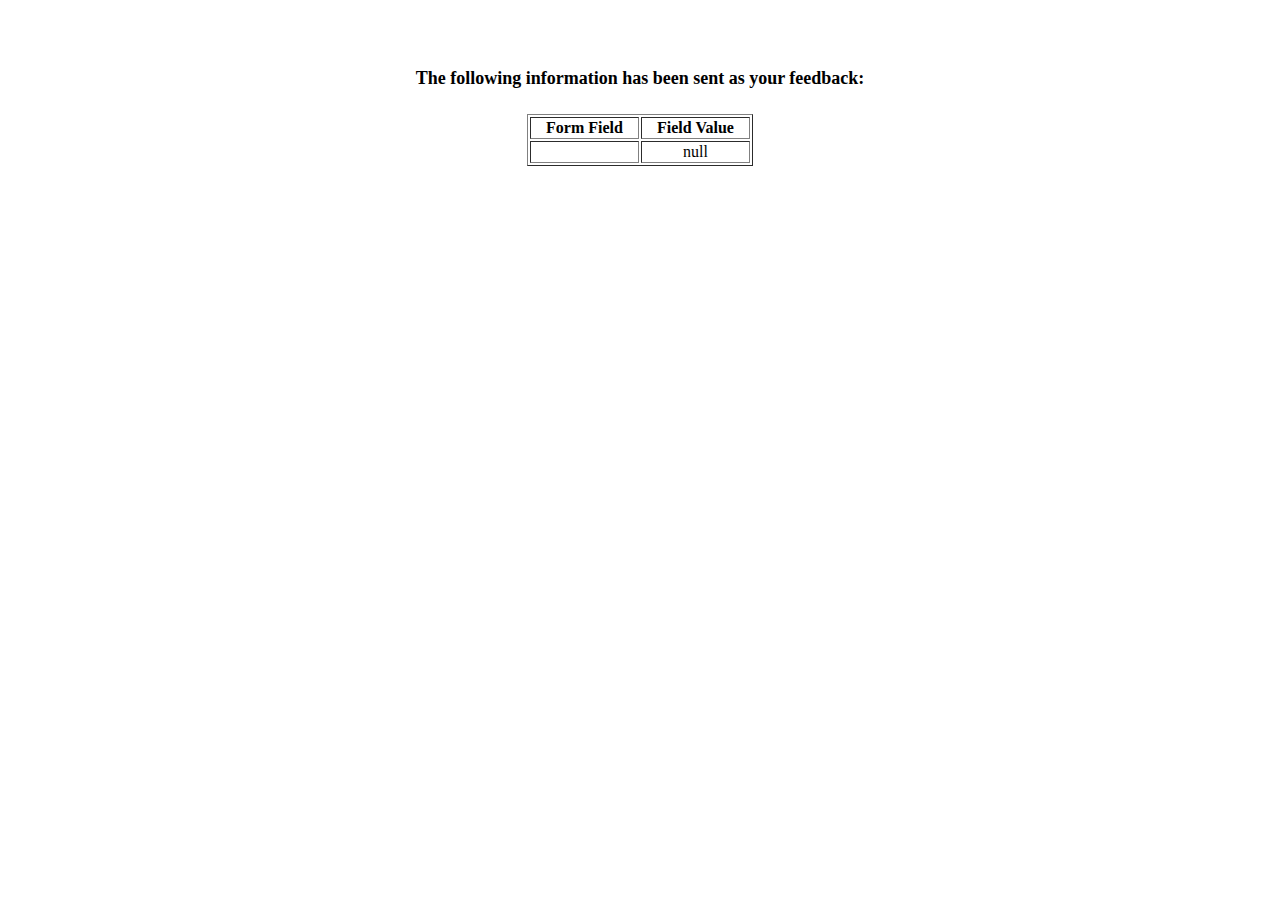
<file: show_data.html>
<!DOCTYPE html>
<html lang="en">
    <head>
    <title>Feedback Sent</title>
    </head>
    
    <body>
    <p align=center>&nbsp;</p>
    <h1 align=center><font size="+1">The following information has been sent as your
    feedback:</font></h1>

    <table border="1" align=center width="226">
    <tr>
        <th align="center">Form Field</th>
        <th align="center">Field Value</th>
    </tr>

    <script language="javascript">
    var args = location.search.substr(1).split('&');
    for (var i = 0; i < args.length; ++i) {
    var parts = args[i].split('=');
    if (parts != null) {
    var field = parts[0];
    var value = parts[1];
    if (value == null) {
      value = "null"
    }
    
    else {
      value = '"' + unescape(value.replace(/\+/g, ' ')) + '"';
    }

    document.writeln('<tr><td align="center">' + field + '</td>');
    document.writeln('<td align="center">' + value + '</td></tr>');
        }
    }
    </script>

</table>
</body>
</html>
</file>
<file: styles/nysl_3.css>
body {
    background-color: lightgoldenrodyellow;
}

p {
  color: darkblue;
  font-size: 15px;
}

#subt {
    font-weight: bold;
    margin-left: 210px;
    background: aquamarine;
    font-size: 21px;
    border: 1px black ridge;
}

#signupone {
    font-family: "trebuchet ms";
    font-size: 15px;
    margin-top: -20px;
    margin-left: 8px;
    margin-bottom: 20px;
    float: left;
    background: springgreen;
    padding: 4px;
    padding-right: 35px;
    padding-left: 35px;
    border: 3px yellow ridge;
}

#signuptwo {
    font-family: "trebuchet ms";
    font-size: 15px;
    margin-top: -200px;
    margin-left: 8px;
    float: left;
    background: springgreen;
    padding: 2px;
    padding-right: 35px;
    padding-left: 35px;
    border: 3px yellow ridge;
}

#signupthree {
    font-family: "trebuchet ms";
    font-size: 15px;
    margin-top: 155px;
    margin-left: -190px;
    float: left;
    background: springgreen;
    padding: 2px;
    padding-right: 35px;
    padding-left: 35px;
    border: 3px yellow ridge;
}

#info {
    margin-left: 230px;
    margin-right: 55px;
    font-size: 20px;
}

#infocont {
    margin-left: 230px;
    margin-right: 55px;
    font-size: 22px;
}

#compl {
    width: 190px;
    height: 240px;
    margin-left: 9px;
    margin-top: 20px;
    margin-bottom: 30px;
    float: left;
    border: 2px darkgreen ridge;
}

#sublinkone {
    font-family: "trebuchet ms";
    margin-top: -450px;
    margin-left: -980px;
    float: left;
    background: gold;
    padding: 4px;
    padding-right: 55px;
    padding-left: 55px;
    border: 3px darkgreen ridge;
}

#sublinktwo {
    font-family: "trebuchet ms";
    margin-top: -450px;
    margin-left: -800px;
    position: absolute;
    float: right;
    background: gold;
    padding: 4px;
    padding-right: 40px;
    padding-left: 40px;
    border: 3px darkgreen ridge;
}

#sublinkthree {
    font-family: "trebuchet ms";
    margin-top: -450px;
    margin-left: -600px;
    position: absolute;
    float: right;
    background: gold;
    padding: 4px;
    padding-right: 45px;
    padding-left: 45px;
    border: 3px darkgreen ridge;
}

#sublinkfour {
    font-family: "trebuchet ms";
    margin-top: -450px;
    margin-left: -425px;
    position: absolute;
    float: right;
    background: gold;
    padding: 4px;
    padding-right: 20px;
    padding-left: 20px;
    border: 3px darkgreen ridge;
}

#sublinkfive    {
    font-family: "trebuchet ms";
    margin-top: -450px;
    margin-left: -210px;
    position: absolute;
    float: right;
    background: gold;
    padding: 4px;
    padding-right: 20px;
    padding-left: 20px;
    border: 3px darkgreen ridge;
    }

.links {
    margin-top: 360px;
    float: right;
}

#logo {
    width: 180px;
    height: 180px;
    position: absolute;
    margin-left: 750px;
    margin-top: -325px;
}

.aboutitle {
    background: navy;
    margin-top:-668px;
    margin-left: -8px;
    margin-right: -8px;
}
#sigl {
    font-family: "georgia";
    font-size: 40px;
    color: greenyellow;
    margin-left: 180px;
}


#secondtitle {
    background: green;
    width: 990px;
    height: 40px;
    margin-top: 70px;
}

#sectitle {
    font-family: "georgia";
    color: aliceblue;
    font-size: 27px;
    margin-left: 370px;
}

#tabletitle {
    font-size: 25px;
}

#ending {
    font-size: 23px;
}

#disenouno {
    width: 990px;
    margin-top: 350px;
    margin-left: -2px;
    float: left;
}

table {
    border-collapse: collapse;
    width: 100%;
    border: 1px solid black;
    }

    th, td {
    text-align: left;
    padding: 8px;
    border: 1px solid black;
    text-align: center;
    }

    tr:nth-child(0){background-color: lightgoldenrodyellow;}
    tr:nth-child(1){background-color: #f2f2f2}
    tr:nth-child(2){background-color: lightgoldenrodyellow;}
    tr:nth-child(3){background-color: #f2f2f2}
    tr:nth-child(4){background-color: lightgoldenrodyellow;}
    tr:nth-child(5){background-color: #f2f2f2}
    tr:nth-child(6){background-color: lightgoldenrodyellow;}
    tr:nth-child(7){background-color: #f2f2f2}
    tr:nth-child(8){background-color: lightgoldenrodyellow;}
    tr:nth-child(9){background-color: #f2f2f2}
    tr:nth-child(10){background-color: lightgoldenrodyellow;}
    tr:nth-child(11){background-color: #f2f2f2}
    tr:nth-child(12){background-color: lightgoldenrodyellow;}
    tr:nth-child(13){background-color: #f2f2f2}
    tr:nth-child(14){background-color: lightgoldenrodyellow;}
    tr:nth-child(15){background-color: #f2f2f2}
    tr:nth-child(16){background-color: lightgoldenrodyellow;}
    tr:nth-child(17){background-color: #f2f2f2}

    th {
    background-color: #4CAF50;
    color: white;
    }

.putblack {
    font-weight: bold;
}

#form {
    text-align: center;
    font-family: "georgia";
}

#mapstitle {
    font-family: "georgia";
    text-align: center;
    background: #AFE354;
    padding: 9px;
}

.upmap {
    font-family: "georgia";
    text-align: center;
    margin-left: -130px;
    margin-right: 20px;
    background: #DAFD9B;
    padding: 5px;
}

.arrow {
    width: 100px;
    height: 70px;
    float: left;
    margin-left: 320px;
    margin-top: -45px;
}

.maps {
    margin-left: 150px;
}

#firstable, #secondtable {
    margin-top: 25px;
}

#lastmap, #thirdtable {
    margin-bottom: 35px;
}
</file>
